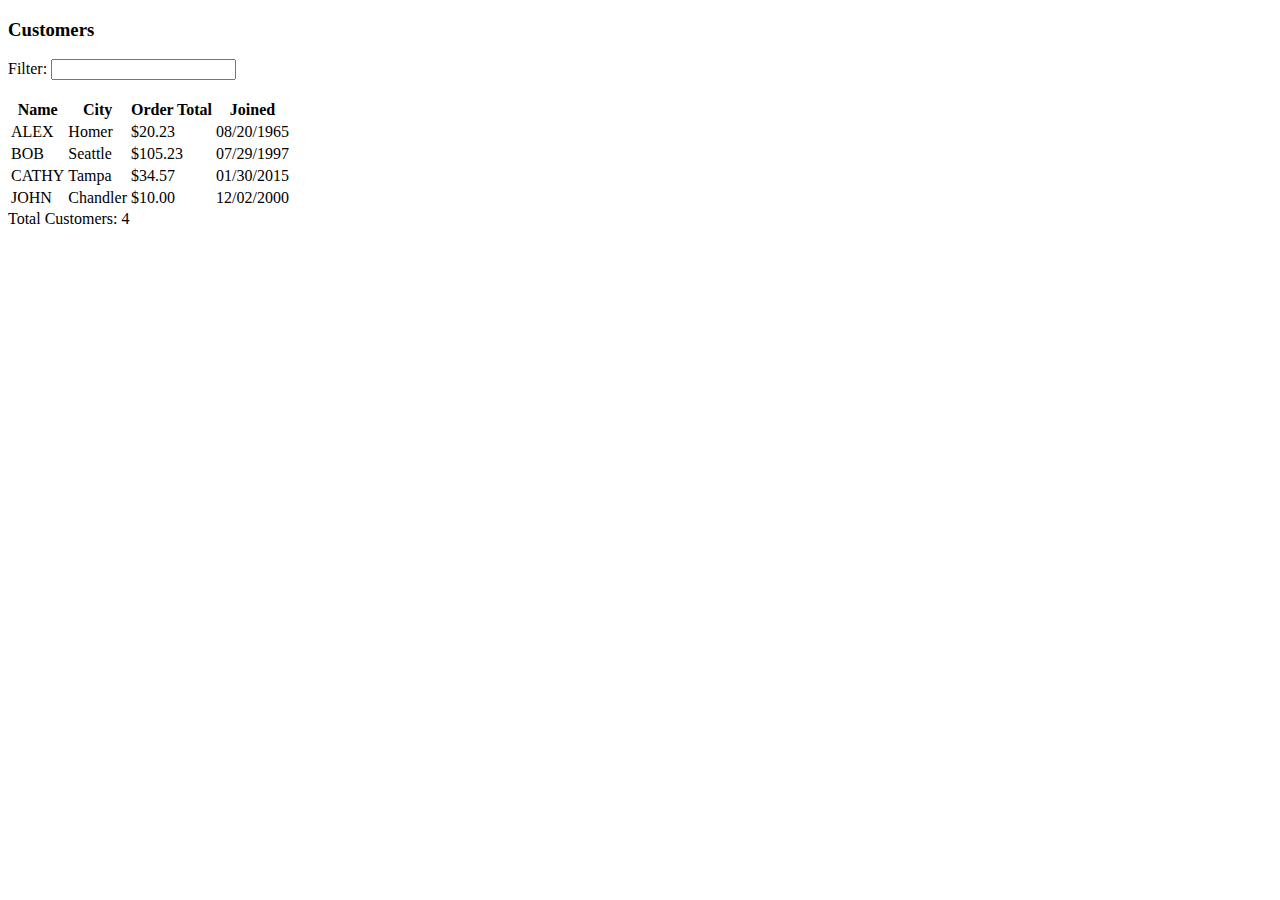
<file: JumpStart/app/index.html>
<!doctype html>
<html ng-app="customerApp">

<head>

	<title></title>
	<link href="../Content/styles.css" rel="stylesheet" type="text/css" />

</head>

<body>


	<div ng-view>
		
	</div>


	<script src="../Scripts/jquery.js"></script>
	<script src="../Scripts/angular.js"></script>
	<script src="../Scripts/angular-route.js"></script>	
	<script src="../app/app.js"></script>
	<script src="../app/common/controllers/customersController.js"></script>

</body>
</html>
</file>
<file: JumpStart/Content/styles.css>
.red{
	color:red;
}

.navy{
	color: navy;
}

[ng\:cloak], [ng-cloak],[data-ng-cloak], [x-ng-cloak], .ng-cloak, .x-ng.ng-cloak
{
	display: none !important;
}
</file>
